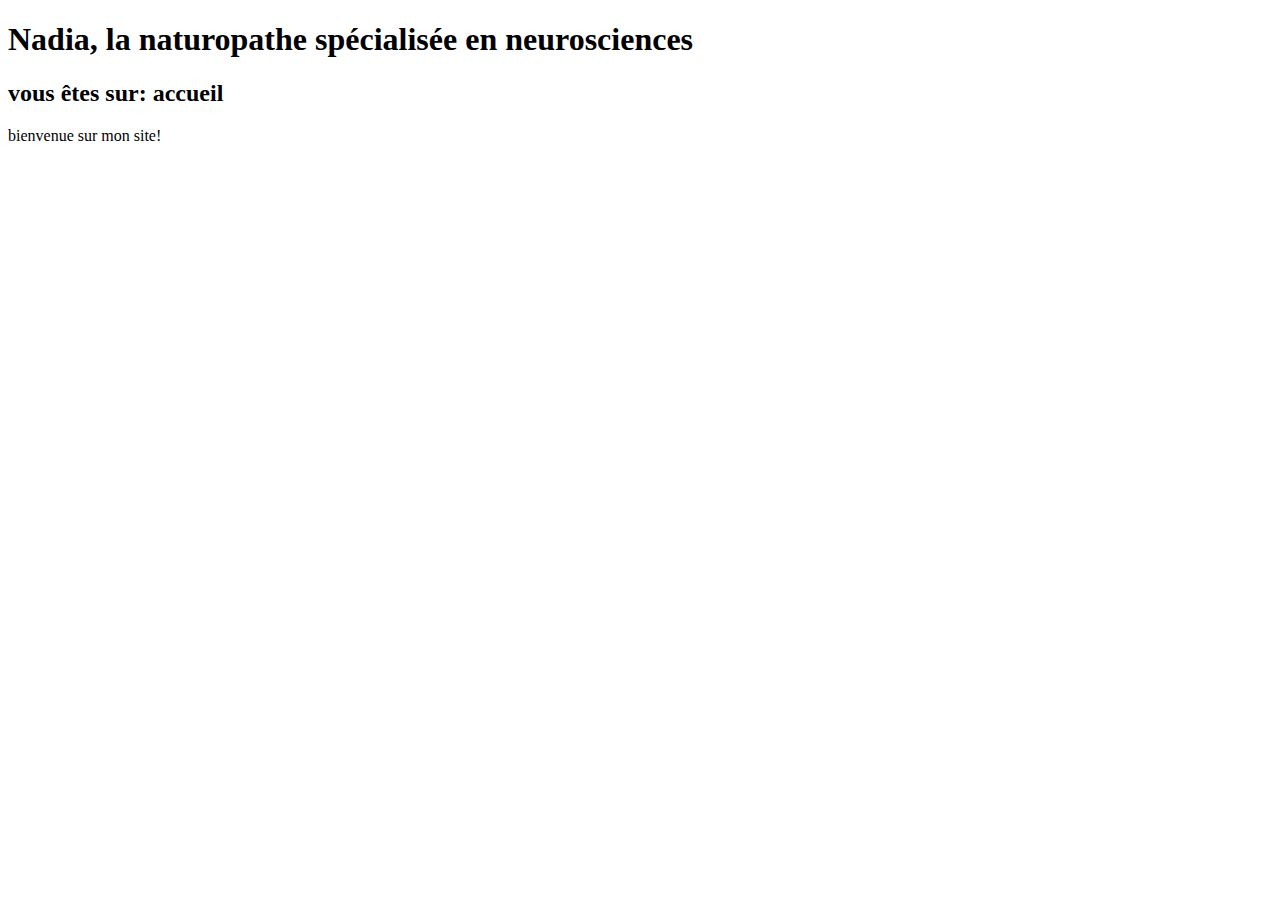
<file: atelierhtml/index.html>
<!DOCTYPE html>
<html lang="en" dir="ltr">
  <head>
    <meta charset="utf-8">
    <title>mon super site</title>
  </head>
  <body>
    <h1>Nadia, la naturopathe spécialisée en neurosciences</h1>
      <h2>vous êtes sur: accueil</h2>
        <p>bienvenue sur mon site!</p>
  </body>
</html>
</file>
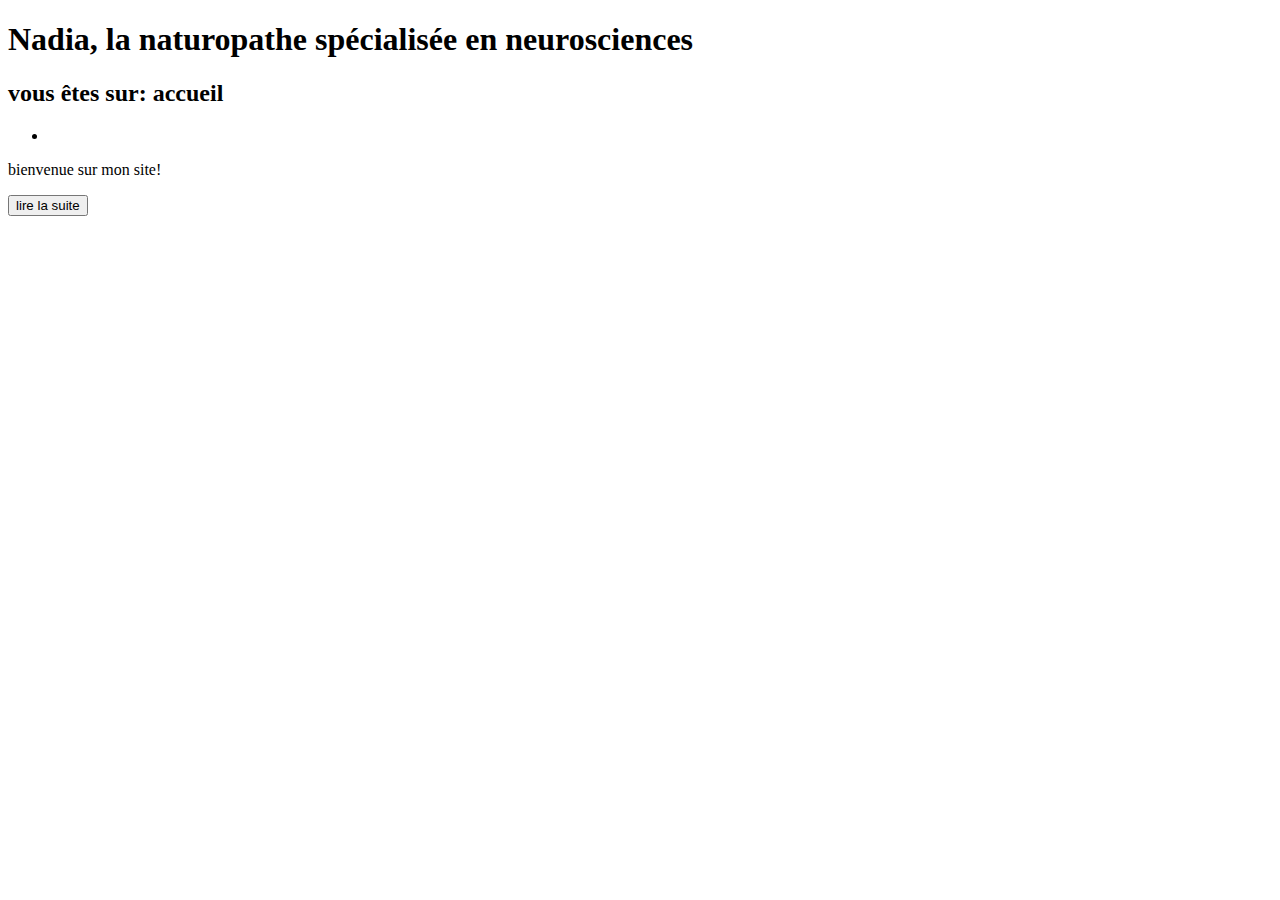
<file: atelierhtml/contact.html>
<!DOCTYPE html>
<html lang="en" dir="ltr">
  <head>
    <meta charset="utf-8">
    <title>mon super site</title>
  </head>
  <body>
    <h1>Nadia, la naturopathe spécialisée en neurosciences</h1>
      <h2>vous êtes sur: accueil</h2>
      <nav>
        <ul>
          <li> <a href="index.html"></a> </li>
        </ul>
      </nav>
        <p>bienvenue sur mon site!</p>

        <button type="button" name="button">lire la suite</button>
  </body>
</html>
</file>
